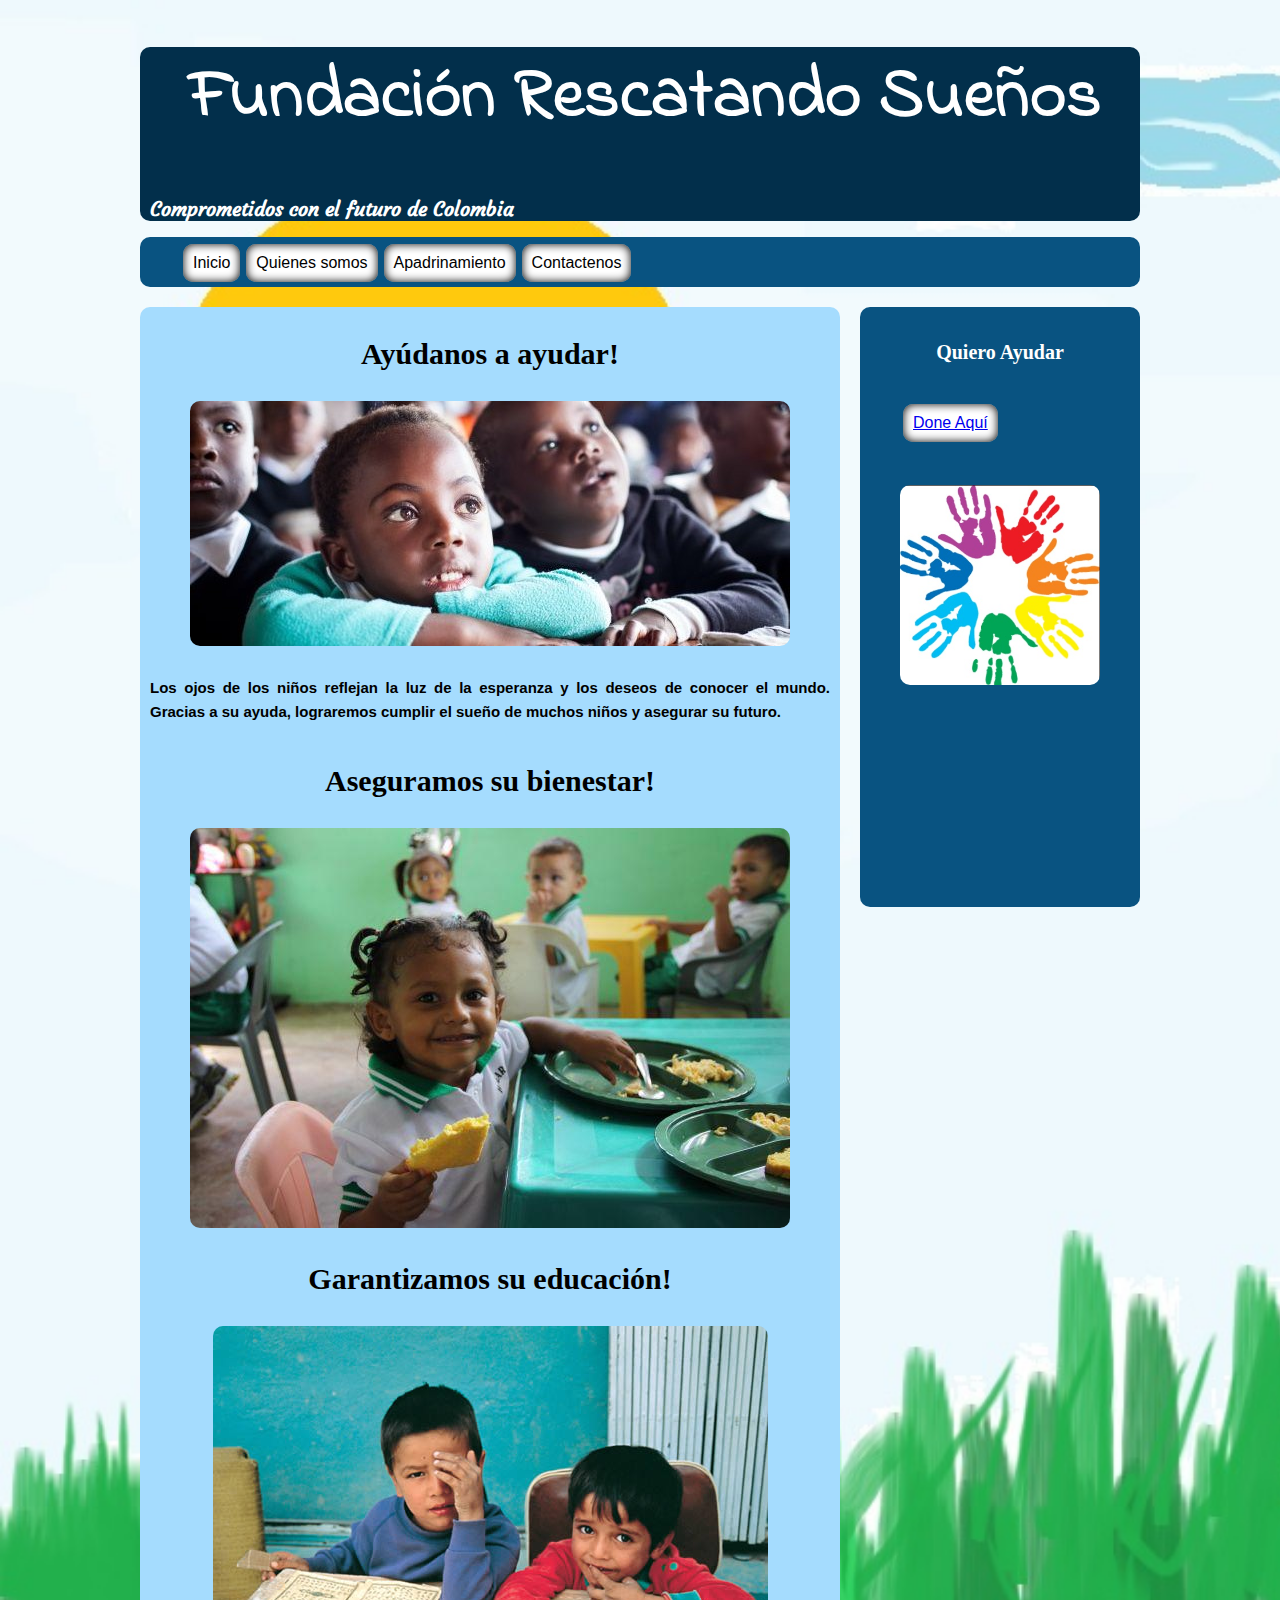
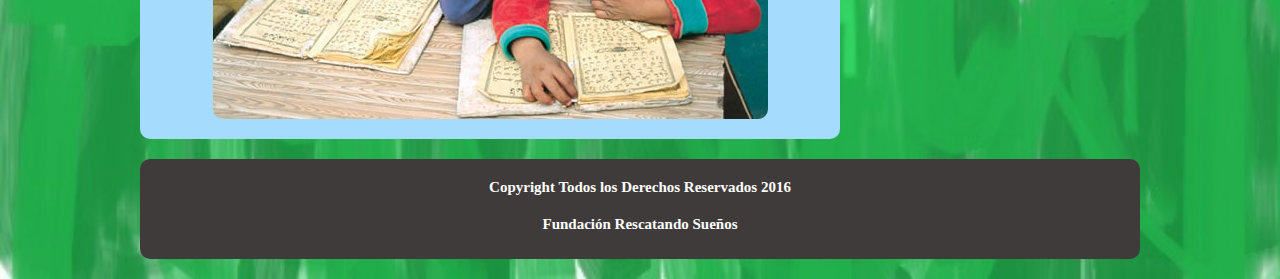
<file: index.html>
<!DOCTYPE html>
<html lang="es" class"no-js">
<head>
	<meta charset="UTF-8">
	<meta content="Wilhem Reyes" name="author"/>
	<meta content="Pagina dedicada al rescate de niños y niñas abandonados o en condicion de maltrato" name="description" />
	<meta content="rescate, fundacion, abandono, maltrato, niños, apadrinamiento" name="keywords" />
	<title>Fundación Rescatando Seños - Página de inicio</title>
	<link rel="stylesheet" href="css/normalize.css">
	<link href='https://fonts.googleapis.com/css?family=Fontdiner+Swanky|Frijole|Oregano' rel='stylesheet' type='text/css'>
	<link href='https://fonts.googleapis.com/css?family=Indie+Flower|Courgette|Coming+Soon' rel='stylesheet' type='text/css'>
    <link rel="stylesheet" href="css/style.css">
</head>
<body>

	<Div id="contenidos">
		<header>
			<h1>Fundación Rescatando Sueños</h1>
			<h2>Comprometidos con el futuro de Colombia</h2>
		</header>

		<nav>
			<ul class="menu">
				<li><a href="index.html" class="menu">Inicio</a></li>
				<li><a href="quienessomos.html" class="menu">Quienes somos</a></li>
				<li><a href="apadrinamiento.html" class="menu">Apadrinamiento</a></li>
				<li><a href="contactenos.html" class="menu">Contactenos</a></li>
			</ul>
		</nav>

		<section>
			<article>
				<h3>Ayúdanos a ayudar!</h3>
				<figure>
					<img class="ninos" src="img/ninos.jpg" alt="Niños" >
					
				</figure>

				<p>
    				Los ojos de los niños reflejan la luz de la esperanza y los deseos de conocer el mundo. Gracias a su ayuda, lograremos cumplir el sueño de muchos niños y asegurar su futuro.
    			</p>

				<h3>Aseguramos su bienestar!</h3>

    			<figure>
					<img class="alimentacion" src="img/alimentacion.jpg" alt="Alimentacion" >
				</figure>

				<h3>Garantizamos su educación!</h3>
				<figure>
					<img class="educacion" src="img/estudiando.jpg" alt="Educacion" >
				</figure>
			</article>
		</section>

		<aside>
			<h5>Quiero Ayudar</h5>
    		<ul class="menu2">
				<li><a href="donaciones.html">Done Aquí</a></li>
			</ul>
			<figure>
					<img class="ayudar" src="img/ayudar.jpg" alt="Ayudar" >
			</figure>	
		</aside>

		<Footer>
			<h4>Copyright Todos los Derechos Reservados 2016</h>
			<h4>Fundación Rescatando Sueños</h4>
		</Footer>

	</Div>
	
</body>

<script src="js/modernizr.js"></script>   
<script src="js/prefixfree.min.js"></script>
<script src="js/jquery-2.1.1.js"></script>   
</html>
</file>
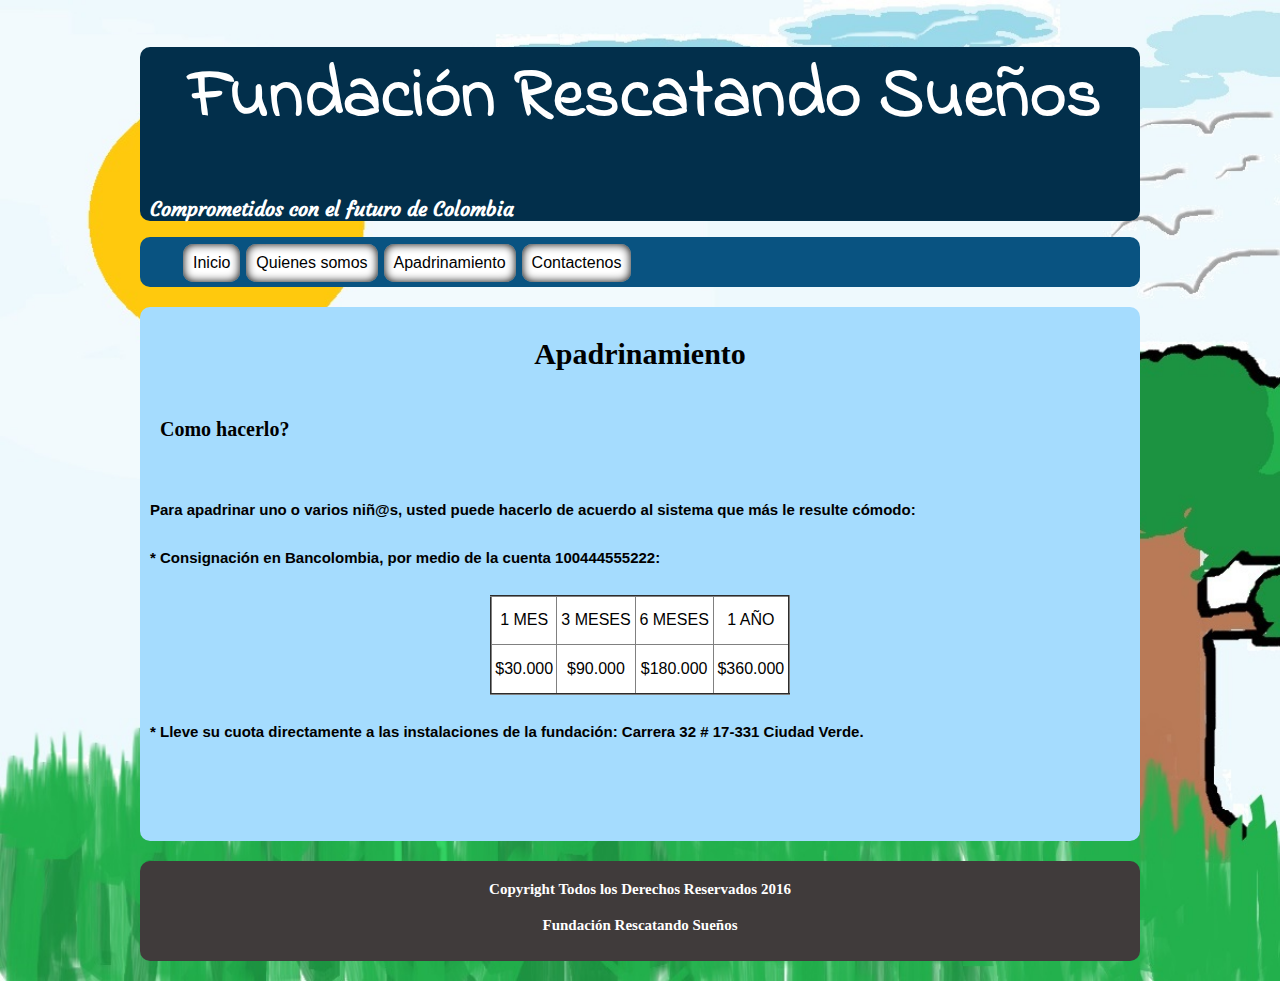
<file: apadrinamiento.html>
<!DOCTYPE html>
<html lang="es" class"no-js">
<head>
	<meta charset="UTF-8">
	<meta content="Wilhem Reyes" name="author"/>
	<meta content="Pagina dedicada al rescate de niños y niñas abandonados o en condicion de maltrato" name="description" />
	<meta content="rescate, fundacion, abandono, maltrato, niños, apadrinamiento" name="keywords" />
	<title>Fundación Rescatando Seños - Apadrinamiento</title>
	<link rel="stylesheet" href="css/normalize.css">
	<link href='https://fonts.googleapis.com/css?family=Fontdiner+Swanky|Frijole|Oregano' rel='stylesheet' type='text/css'>
	<link href='https://fonts.googleapis.com/css?family=Indie+Flower|Courgette|Coming+Soon' rel='stylesheet' type='text/css'>
    <link rel="stylesheet" href="css/style2.css">
</head>
<body>

	<Div id="contenidos">
		<header>
			<h1>Fundación Rescatando Sueños</h1>
			<h2>Comprometidos con el futuro de Colombia</h2>
		</header>

		<nav>
			<ul class="menu">
				<li><a href="index.html" class="menu">Inicio</a></li>
				<li><a href="quienessomos.html" class="menu">Quienes somos</a></li>
				<li><a href="apadrinamiento.html" class="menu">Apadrinamiento</a></li>
				<li><a href="contactenos.html" class="menu">Contactenos</a></li>
			</ul>
		</nav>

		<section class="secciondonar">
			<article>
				<h3>Apadrinamiento</h3>
				<h6>Como hacerlo?</h6>



				<p>
					Para apadrinar uno o varios niñ@s, usted puede hacerlo de acuerdo al sistema que más le resulte cómodo: <br/><br/>

					* Consignación en Bancolombia, por medio de la cuenta 100444555222:
				</p>

				<table border="2" align="center">
					<tr>
       					<td>1 MES</td>
       					<td>3 MESES</td>
       					<td>6 MESES</td>
       					<td>1 AÑO</td>
     				</tr>
     				<tr>
      					<td>$30.000</td>
       					<td>$90.000</td>
       					<td>$180.000</td>
       					<td>$360.000</td>
     				</tr>
     				
				</table>
									
				<p>
					* Lleve su cuota directamente a las instalaciones de la fundación: Carrera 32 # 17-331 Ciudad Verde. <br/><br/><br/><br/>
					
				</p>
								
			</article>
		</section>

		

		<Footer>
			<h4>Copyright Todos los Derechos Reservados 2016</h>
			<h4>Fundación Rescatando Sueños</h4>
		</Footer>

	</Div>
	
</body>

<script src="js/modernizr.js"></script>   
<script src="js/prefixfree.min.js"></script>
<script src="js/jquery-2.1.1.js"></script>   
</html>
</file>
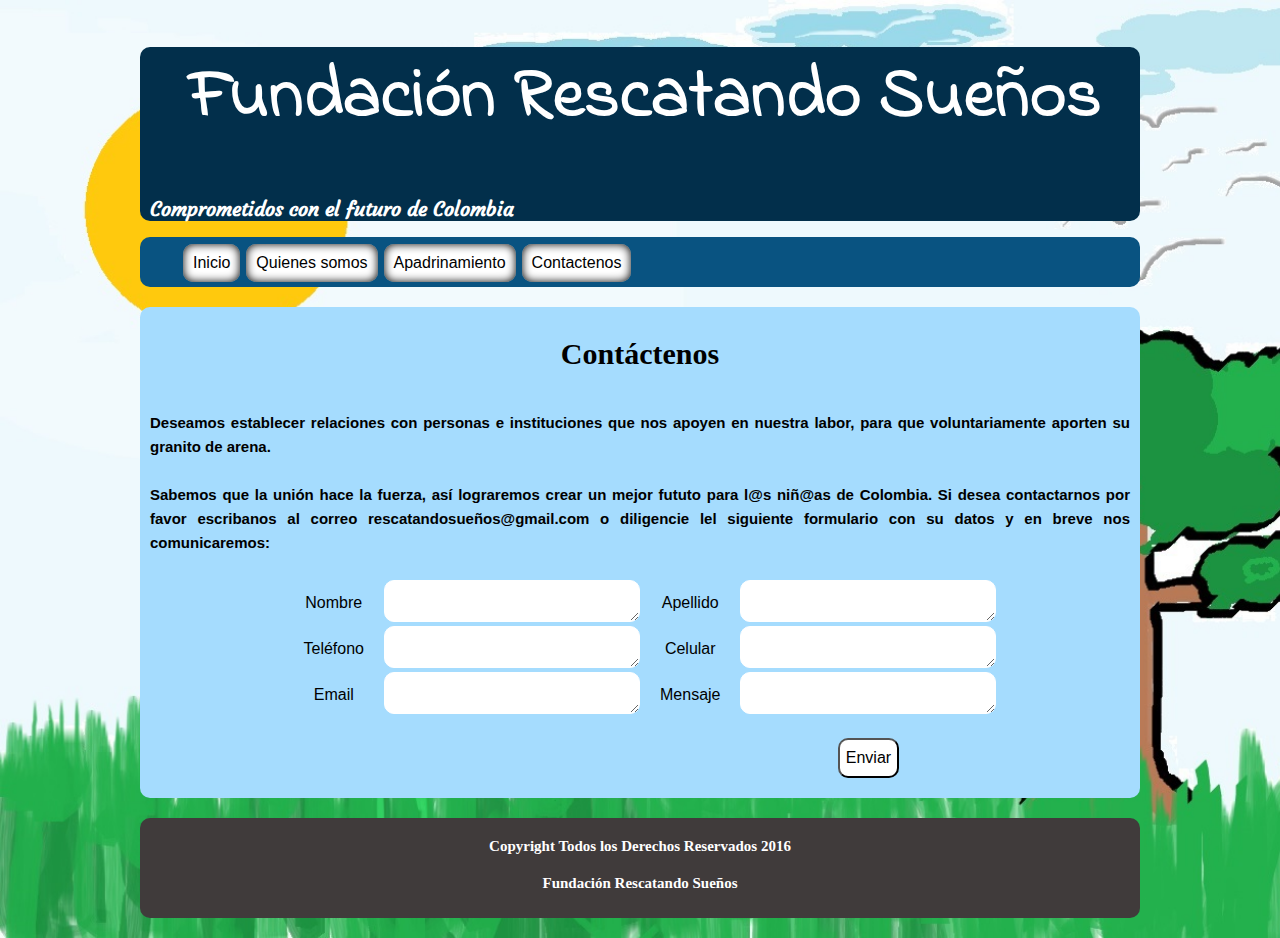
<file: contactenos.html>
<!DOCTYPE html>
<html lang="es" class"no-js">
<head>
	<meta charset="UTF-8">
	<meta content="Wilhem Reyes" name="author"/>
	<meta content="Pagina dedicada al rescate de niños y niñas abandonados o en condicion de maltrato" name="description" />
	<meta content="rescate, fundacion, abandono, maltrato, niños, apadrinamiento" name="keywords" />
	<title>Fundación Rescatando Seños - Contáctenos</title>
	<link rel="stylesheet" href="css/normalize.css">
	<link href='https://fonts.googleapis.com/css?family=Fontdiner+Swanky|Frijole|Oregano' rel='stylesheet' type='text/css'>
	<link href='https://fonts.googleapis.com/css?family=Indie+Flower|Courgette|Coming+Soon' rel='stylesheet' type='text/css'>
    <link rel="stylesheet" href="css/style2.css">
</head>
<body>

	<Div id="contenidos">
		<header>
			<h1>Fundación Rescatando Sueños</h1>
			<h2>Comprometidos con el futuro de Colombia</h2>
		</header>

		<nav>
			<ul class="menu">
				<li><a href="index.html" class="menu">Inicio</a></li>
				<li><a href="quienessomos.html" class="menu">Quienes somos</a></li>
				<li><a href="apadrinamiento.html" class="menu">Apadrinamiento</a></li>
				<li><a href="contactenos.html" class="menu">Contactenos</a></li>
			</ul>
		</nav>

		<section class="secciondonar">
			<article>
				<h3>Contáctenos</h3>
				
				<p>
					Deseamos establecer relaciones con personas e instituciones que nos apoyen en nuestra labor, para que voluntariamente aporten su granito de arena.  <br/><br/>

					Sabemos que la unión hace la fuerza, así lograremos crear un mejor fututo para l@s niñ@as de Colombia. Si desea contactarnos por favor escribanos al correo rescatandosueños@gmail.com o diligencie lel siguiente formulario con su datos y en breve nos comunicaremos: 
				</p>

				<table class="formulario" border="0" align="center">
					<tr>
       					<td><label>Nombre</label></td>
       					<td><textarea></textarea></td>
       					<td><label>Apellido</label></td>
       					<td><textarea></textarea></td>
     				</tr>
     				<tr>
      					<td><label>Teléfono</label></td>
       					<td><textarea></textarea></td>
       					<td><label>Celular</label></td>
       					<td><textarea></textarea></td>
     				</tr>
     				<tr>
      					<td><label>Email</label></td>
       					<td><textarea></textarea></td>
       					<td><label>Mensaje</label></td>
       					<td><TEXTAREA class="mensaje"></TEXTAREA></td>
     				</tr>
     				<tr>
      					<td></td>
       					<td></td>
       					<td></td>
       					<td><button>Enviar</button></td>
     				</tr>
     				
     				
				</table>
									
											
			</article>
		</section>

		

		<Footer>
			<h4>Copyright Todos los Derechos Reservados 2016</h>
			<h4>Fundación Rescatando Sueños</h4>
		</Footer>

	</Div>
	
</body>

<script src="js/modernizr.js"></script>   
<script src="js/prefixfree.min.js"></script>
<script src="js/jquery-2.1.1.js"></script>   
</html>
</file>
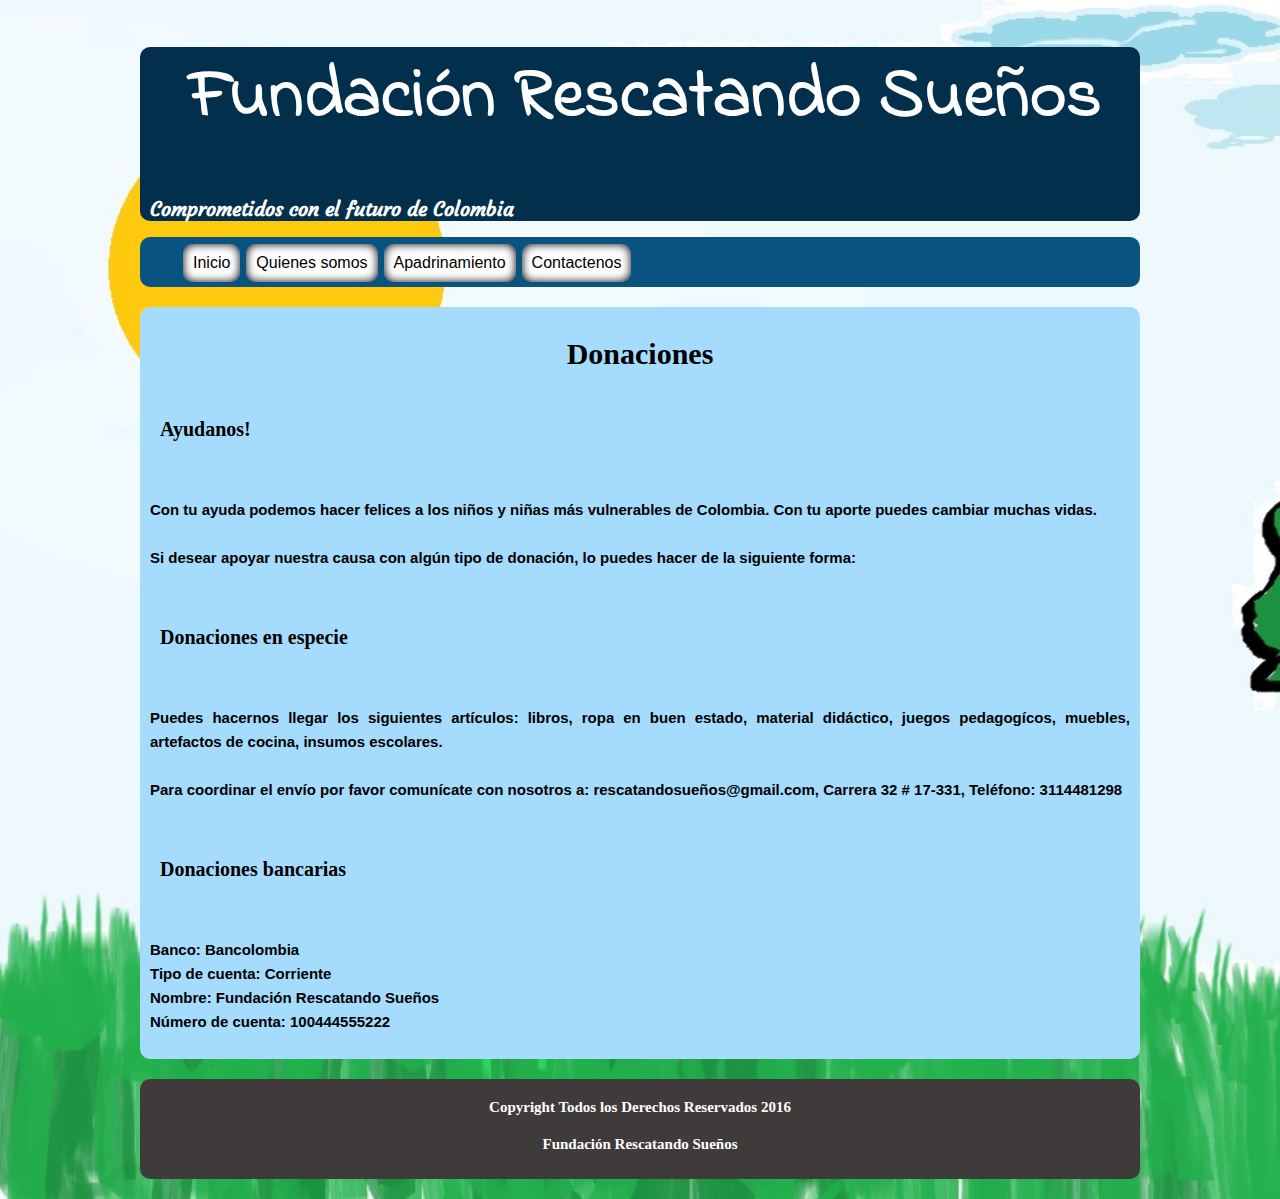
<file: donaciones.html>
<!DOCTYPE html>
<html lang="es" class"no-js">
<head>
	<meta charset="UTF-8">
	<meta content="Wilhem Reyes" name="author"/>
	<meta content="Pagina dedicada al rescate de niños y niñas abandonados o en condicion de maltrato" name="description" />
	<meta content="rescate, fundacion, abandono, maltrato, niños, apadrinamiento" name="keywords" />
	<title>Fundación Rescatando Seños - Donaciones</title>
	<link rel="stylesheet" href="css/normalize.css">
	<link href='https://fonts.googleapis.com/css?family=Fontdiner+Swanky|Frijole|Oregano' rel='stylesheet' type='text/css'>
	<link href='https://fonts.googleapis.com/css?family=Indie+Flower|Courgette|Coming+Soon' rel='stylesheet' type='text/css'>
    <link rel="stylesheet" href="css/style2.css">
</head>
<body>

	<Div id="contenidos">
		<header>
			<h1>Fundación Rescatando Sueños</h1>
			<h2>Comprometidos con el futuro de Colombia</h2>
		</header>

		<nav>
			<ul class="menu">
				<li><a href="index.html" class="menu">Inicio</a></li>
				<li><a href="quienessomos.html" class="menu">Quienes somos</a></li>
				<li><a href="apadrinamiento.html" class="menu">Apadrinamiento</a></li>
				<li><a href="contactenos.html" class="menu">Contactenos</a></li>
			</ul>
		</nav>

		<section class="secciondonar">
			<article>
				<h3>Donaciones</h3>
				<h6>Ayudanos!</h6>



				<p>
					Con tu ayuda podemos hacer felices a los niños y niñas más vulnerables de Colombia. Con tu aporte puedes cambiar muchas vidas.<br/><br/>

					Si desear apoyar nuestra causa con algún tipo de donación, lo puedes hacer de la siguiente forma:
				</p>
								
				<h6>Donaciones en especie</h6>
				<p>Puedes hacernos llegar los siguientes artículos: libros, ropa en buen estado, material didáctico, juegos pedagogícos, muebles, artefactos de cocina, insumos escolares.<br/><br/>

				Para coordinar el envío por favor comunícate con nosotros a: rescatandosueños@gmail.com, Carrera 32 # 17-331, Teléfono: 3114481298
				</p>

				<h6>Donaciones bancarias</h6>
				<p>
					Banco: Bancolombia <br/>
					Tipo de cuenta: Corriente<br/>
					Nombre: Fundación Rescatando Sueños<br/>
					Número de cuenta: 100444555222


				</p>
								
			</article>
		</section>

		

		<Footer>
			<h4>Copyright Todos los Derechos Reservados 2016</h>
			<h4>Fundación Rescatando Sueños</h4>
		</Footer>

	</Div>
	
</body>

<script src="js/modernizr.js"></script>   
<script src="js/prefixfree.min.js"></script>
<script src="js/jquery-2.1.1.js"></script>   
</html>
</file>
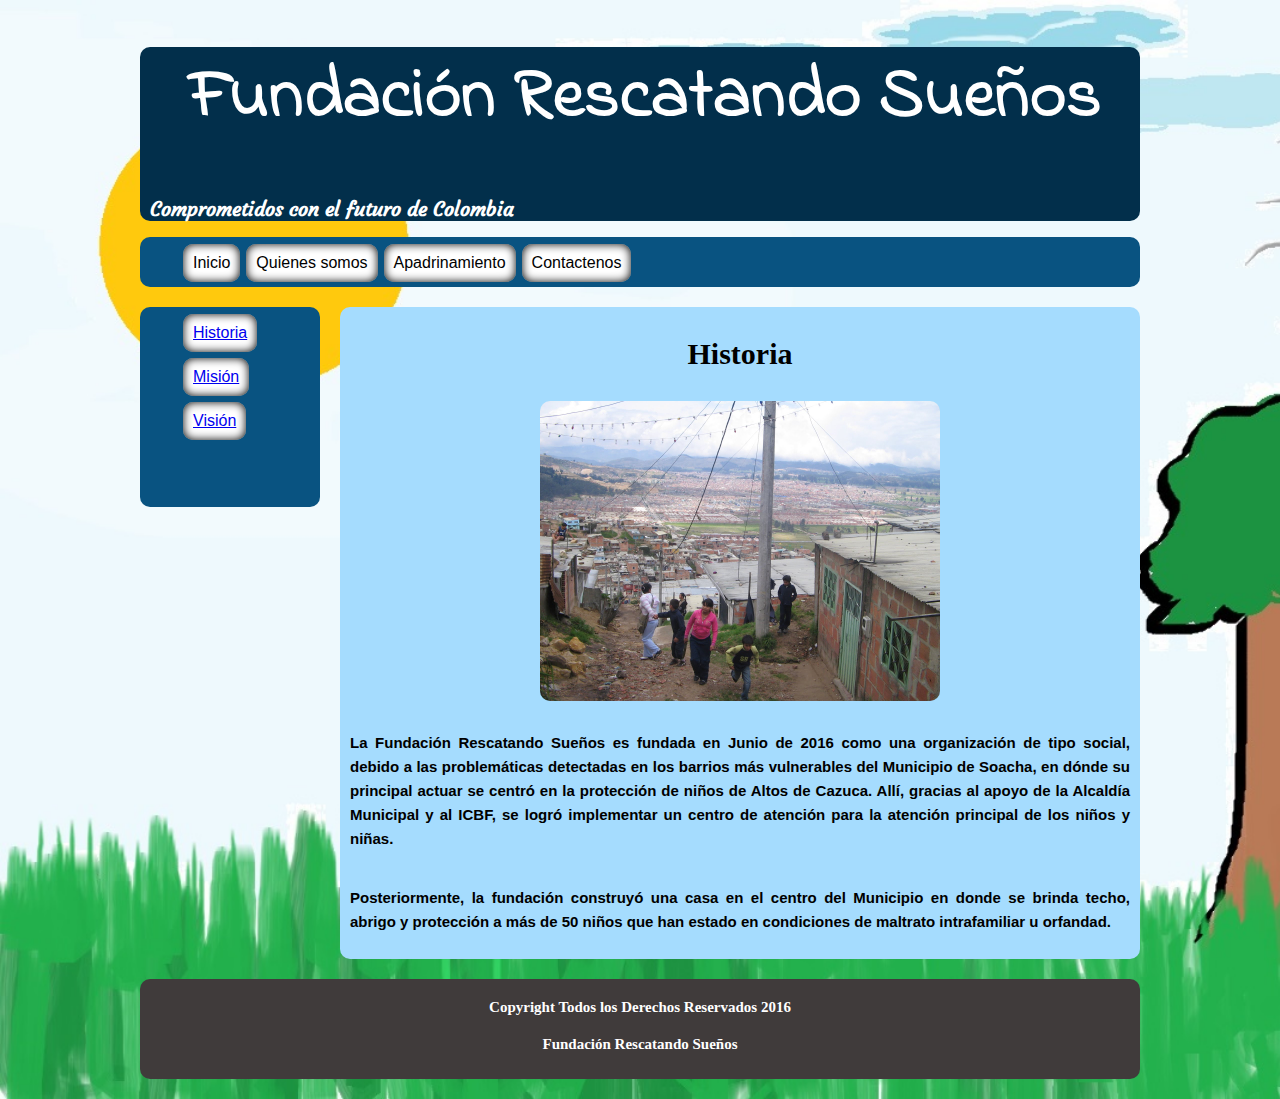
<file: historia.html>
<!DOCTYPE html>
<html lang="es" class"no-js">
<head>
	<meta charset="UTF-8">
	<meta content="Wilhem Reyes" name="author"/>
	<meta content="Pagina dedicada al rescate de niños y niñas abandonados o en condicion de maltrato" name="description" />
	<meta content="rescate, fundacion, abandono, maltrato, niños, apadrinamiento" name="keywords" />
	<title>Fundación Rescatando Seños - Historia</title>
	<link rel="stylesheet" href="css/normalize.css">
	<link href='https://fonts.googleapis.com/css?family=Fontdiner+Swanky|Frijole|Oregano' rel='stylesheet' type='text/css'>
	<link href='https://fonts.googleapis.com/css?family=Indie+Flower|Courgette|Coming+Soon' rel='stylesheet' type='text/css'>
    <link rel="stylesheet" href="css/style2.css">
</head>
<body>

	<Div id="contenidos">
		<header>
			<h1>Fundación Rescatando Sueños</h1>
			<h2>Comprometidos con el futuro de Colombia</h2>
		</header>

		<nav>
			<ul class="menu">
				<li><a href="index.html" class="menu">Inicio</a></li>
				<li><a href="quienessomos.html" class="menu">Quienes somos</a></li>
				<li><a href="apadrinamiento.html" class="menu">Apadrinamiento</a></li>
				<li><a href="contactenos.html" class="menu">Contactenos</a></li>
			</ul>
		</nav>

		<aside>
			<ul class="menu2">
				<li><a href="Historia.html">Historia</a></li>
				<li><a href="Mision.html">Misión</a></li>
				<li><a href="Vision.html">Visión</a></li>
			</ul>
			
		</aside>

		<section>
			<article>
				<h3>Historia</h3>

				<figure>
					<img class="cazuca" src="img/cazuca.jpg" alt="Cazuca" >
					
				</figure>
				<p>
					La Fundación Rescatando Sueños es fundada en Junio de 2016 como una organización de tipo social, debido a las problemáticas detectadas en los barrios más vulnerables del Municipio de Soacha, en dónde su principal actuar se centró en la protección de niños de Altos de Cazuca. Allí, gracias al apoyo de la Alcaldía Municipal y al ICBF, se logró implementar un centro de atención para la atención principal de los niños y niñas.
				</p>
				<p>

					Posteriormente, la fundación construyó una casa en el centro del Municipio en donde se brinda techo, abrigo y protección a más de 50 niños que han estado en condiciones de maltrato intrafamiliar u orfandad.


				</p>

								
			</article>
		</section>

		

		<Footer>
			<h4>Copyright Todos los Derechos Reservados 2016</h>
			<h4>Fundación Rescatando Sueños</h4>
		</Footer>

	</Div>
	
</body>

<script src="js/modernizr.js"></script>   
<script src="js/prefixfree.min.js"></script>
<script src="js/jquery-2.1.1.js"></script>   
</html>
</file>
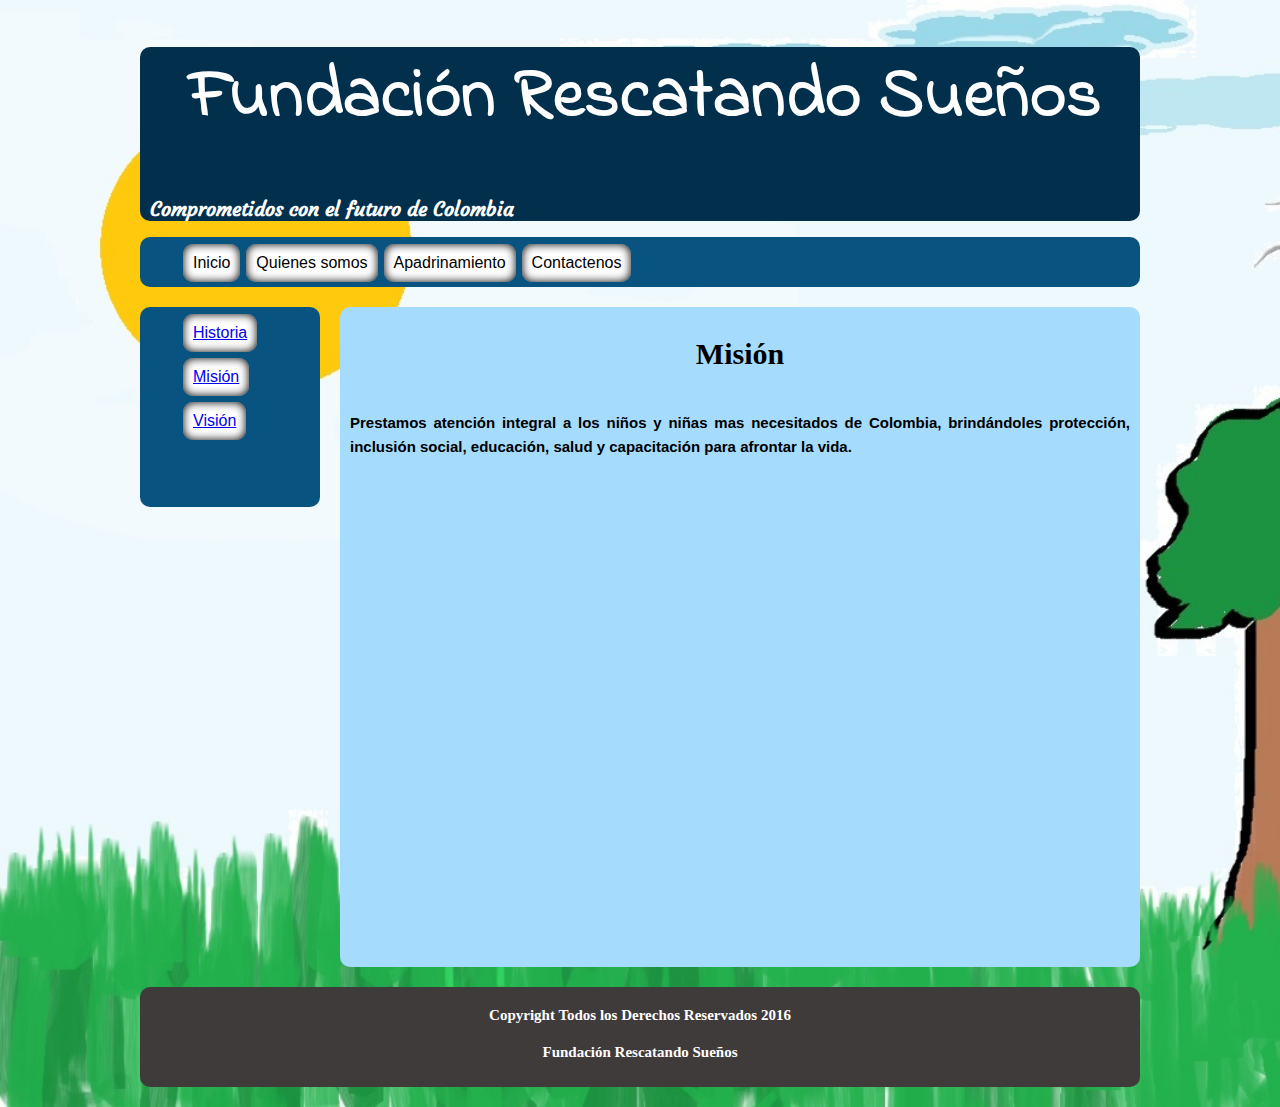
<file: mision.html>
<!DOCTYPE html>
<html lang="es" class"no-js">
<head>
	<meta charset="UTF-8">
	<meta content="Wilhem Reyes" name="author"/>
	<meta content="Pagina dedicada al rescate de niños y niñas abandonados o en condicion de maltrato" name="description" />
	<meta content="rescate, fundacion, abandono, maltrato, niños, apadrinamiento" name="keywords" />
	<title>Fundación Rescatando Seños - Misión</title>
	<link rel="stylesheet" href="css/normalize.css">
	<link href='https://fonts.googleapis.com/css?family=Fontdiner+Swanky|Frijole|Oregano' rel='stylesheet' type='text/css'>
	<link href='https://fonts.googleapis.com/css?family=Indie+Flower|Courgette|Coming+Soon' rel='stylesheet' type='text/css'>
    <link rel="stylesheet" href="css/style2.css">
</head>
<body>

	<Div id="contenidos">
		<header>
			<h1>Fundación Rescatando Sueños</h1>
			<h2>Comprometidos con el futuro de Colombia</h2>
		</header>

		<nav>
			<ul class="menu">
				<li><a href="index.html" class="menu">Inicio</a></li>
				<li><a href="quienessomos.html" class="menu">Quienes somos</a></li>
				<li><a href="apadrinamiento.html" class="menu">Apadrinamiento</a></li>
				<li><a href="contactenos.html" class="menu">Contactenos</a></li>
			</ul>
		</nav>

		<aside>
			<ul class="menu2">
				<li><a href="Historia.html">Historia</a></li>
				<li><a href="Mision.html">Misión</a></li>
				<li><a href="Vision.html">Visión</a></li>
			</ul>
			
		</aside>

		<section class="seccionp">
			<article>
				<h3>Misión</h3>

				<p>
					Prestamos atención integral a los niños y niñas mas necesitados de Colombia, brindándoles protección, inclusión social, educación, salud y capacitación para afrontar la vida.

				
				</p>
				
								
			</article>
		</section>

		

		<Footer>
			<h4>Copyright Todos los Derechos Reservados 2016</h>
			<h4>Fundación Rescatando Sueños</h4>
		</Footer>

	</Div>
	
</body>

<script src="js/modernizr.js"></script>   
<script src="js/prefixfree.min.js"></script>
<script src="js/jquery-2.1.1.js"></script>   
</html>
</file>
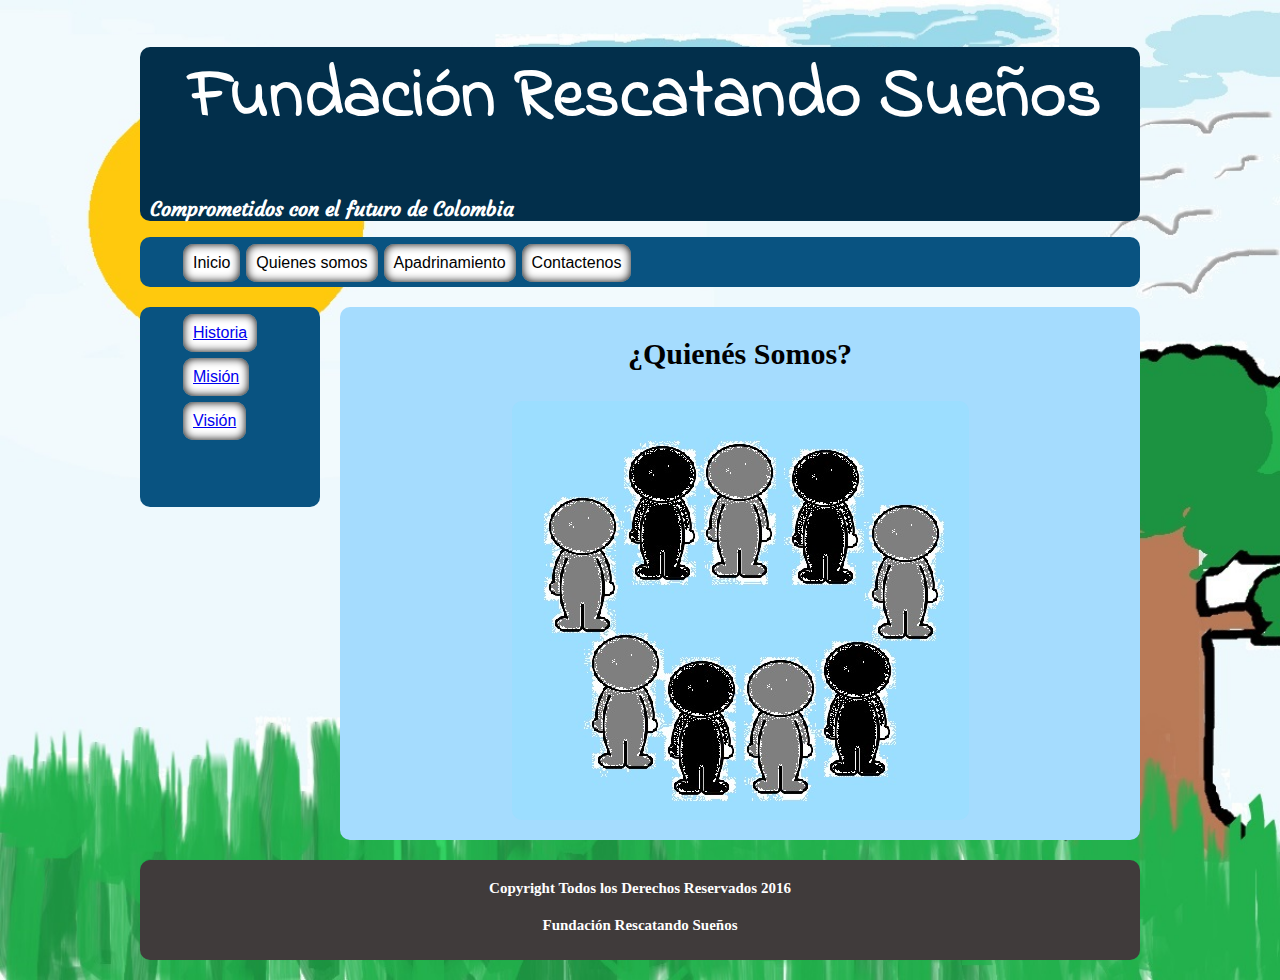
<file: quienessomos.html>
<!DOCTYPE html>
<html lang="es" class"no-js">
<head>
	<meta charset="UTF-8">
	<meta content="Wilhem Reyes" name="author"/>
	<meta content="Pagina dedicada al rescate de niños y niñas abandonados o en condicion de maltrato" name="description" />
	<meta content="rescate, fundacion, abandono, maltrato, niños, apadrinamiento" name="keywords" />
	<title>Fundación Rescatando Seños - Quienes Somos</title>
	<link rel="stylesheet" href="css/normalize.css">
	<link href='https://fonts.googleapis.com/css?family=Fontdiner+Swanky|Frijole|Oregano' rel='stylesheet' type='text/css'>
	<link href='https://fonts.googleapis.com/css?family=Indie+Flower|Courgette|Coming+Soon' rel='stylesheet' type='text/css'>
    <link rel="stylesheet" href="css/style2.css">
</head>
<body>

	<Div id="contenidos">
		<header>
			<h1>Fundación Rescatando Sueños</h1>
			<h2>Comprometidos con el futuro de Colombia</h2>
		</header>

		<nav>
			<ul class="menu">
				<li><a href="index.html" class="menu">Inicio</a></li>
				<li><a href="quienessomos.html" class="menu">Quienes somos</a></li>
				<li><a href="apadrinamiento.html" class="menu">Apadrinamiento</a></li>
				<li><a href="contactenos.html" class="menu">Contactenos</a></li>
			</ul>
		</nav>

		<aside>
			<ul class="menu2">
				<li><a href="Historia.html">Historia</a></li>
				<li><a href="Mision.html">Misión</a></li>
				<li><a href="Vision.html">Visión</a></li>
			</ul>
			
		</aside>

		<section>
			<article>
				<h3>¿Quienés Somos?</h3>
				<figure>
					<img class="ninos" src="img/quienessomos.jpg" alt="Niños" >
					
				</figure>

								
			</article>
		</section>

		

		<Footer>
			<h4>Copyright Todos los Derechos Reservados 2016</h>
			<h4>Fundación Rescatando Sueños</h4>
		</Footer>

	</Div>
	
</body>

<script src="js/modernizr.js"></script>   
<script src="js/prefixfree.min.js"></script>
<script src="js/jquery-2.1.1.js"></script>   
</html>
</file>
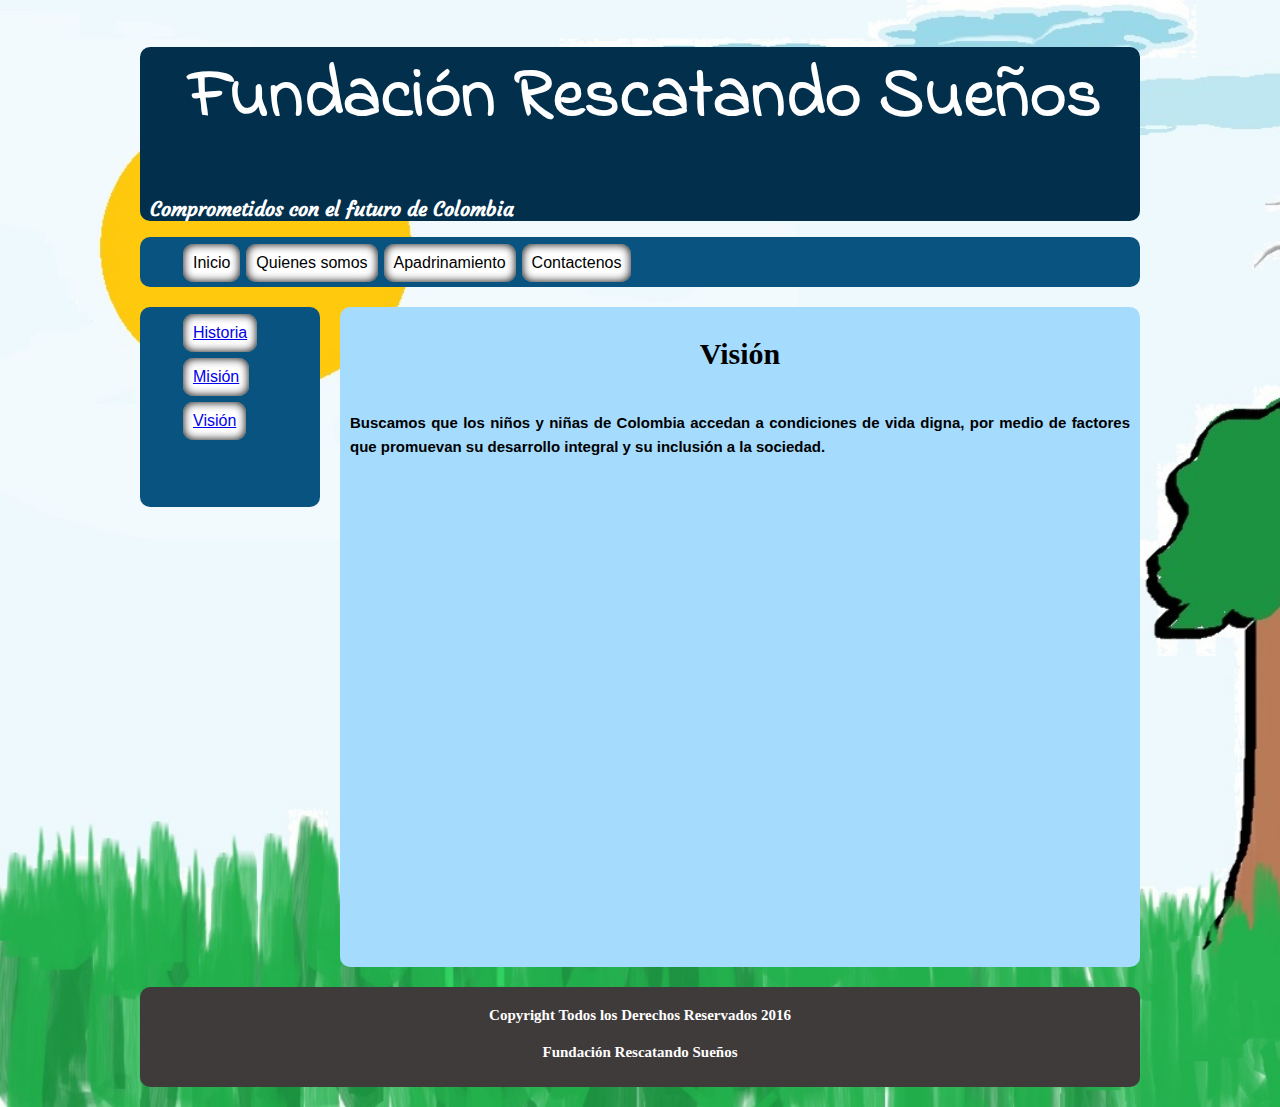
<file: vision.html>
<!DOCTYPE html>
<html lang="es" class"no-js">
<head>
	<meta charset="UTF-8">
	<meta content="Wilhem Reyes" name="author"/>
	<meta content="Pagina dedicada al rescate de niños y niñas abandonados o en condicion de maltrato" name="description" />
	<meta content="rescate, fundacion, abandono, maltrato, niños, apadrinamiento" name="keywords" />
	<title>Fundación Rescatando Seños - Visión</title>
	<link rel="stylesheet" href="css/normalize.css">
	<link href='https://fonts.googleapis.com/css?family=Fontdiner+Swanky|Frijole|Oregano' rel='stylesheet' type='text/css'>
	<link href='https://fonts.googleapis.com/css?family=Indie+Flower|Courgette|Coming+Soon' rel='stylesheet' type='text/css'>
    <link rel="stylesheet" href="css/style2.css">
</head>
<body>

	<Div id="contenidos">
		<header>
			<h1>Fundación Rescatando Sueños</h1>
			<h2>Comprometidos con el futuro de Colombia</h2>
		</header>

		<nav>
			<ul class="menu">
				<li><a href="index.html" class="menu">Inicio</a></li>
				<li><a href="quienessomos.html" class="menu">Quienes somos</a></li>
				<li><a href="apadrinamiento.html" class="menu">Apadrinamiento</a></li>
				<li><a href="contactenos.html" class="menu">Contactenos</a></li>
			</ul>
		</nav>

		<aside>
			<ul class="menu2">
				<li><a href="Historia.html">Historia</a></li>
				<li><a href="Mision.html">Misión</a></li>
				<li><a href="Vision.html">Visión</a></li>
			</ul>
			
		</aside>

		<section class="seccionp">
			<article>
				<h3>Visión</h3>

				<p>
					Buscamos que los niños y niñas de Colombia accedan a condiciones de vida digna, por medio de factores que promuevan su desarrollo integral y su inclusión a la sociedad.
				</p>
				
								
			</article>
		</section>

		

		<Footer>
			<h4>Copyright Todos los Derechos Reservados 2016</h>
			<h4>Fundación Rescatando Sueños</h4>
		</Footer>

	</Div>
	
</body>

<script src="js/modernizr.js"></script>   
<script src="js/prefixfree.min.js"></script>
<script src="js/jquery-2.1.1.js"></script>   
</html>
</file>
<file: css/style.css>
/*font-family: 'Fontdiner Swanky', cursive;
 font-family: 'Frijole', cursive;
 font-family: 'Oregano', cursive;
*/

/*font-family: 'Indie Flower', cursive;
font-family: 'Courgette', cursive;
font-family: 'Coming Soon', cursive;
*/

#contenidos{
	width: 1000px;
	height: auto;
	margin: auto;
	position: relative;
	

}


/*ETIQUETAS*/
body{
background-image: url(../img/paisajefondo.jpg);
background-repeat: repeat;
background-size: cover;
}

h1{
font-family: 'Indie Flower', cursive;
color: white;
margin-left: 10px;
font-size: 70px;
text-align: center; 
}

h2{
font-family: 'Courgette', cursive;
color: white;
margin-left: 10px;
font-size: 20px;
text-align: left; 
}

h3{
font-family: 'Coming Soon', cursive;
color: black;
font-size: 30px;
text-align: center; 
}

h4{
font-family: 'Coming Soon', cursive;
color: white;
font-size: 15px;
text-align: center; 
}

h5{
font-family: 'Coming Soon', cursive;
color: white;
font-size: 20px;
text-align: center; 
}

header{
	width: 1000px;
	height: 180 px;
	background: #022F4B;
	border-radius: 10px
}

nav{
width: 1000px;
height: 50px;
background: #095381;
border-radius: 10px;

}

ul{
margin: auto;
padding-top: 4px;
}

li{
	float: left;
	list-style-type: none;
	padding: 10px;
	background: white;
	margin: 3px;
	border-radius: 10px;
	box-shadow: 0 0 10px black inset;

 	
}

section{
	width: 700px;
	background: #A5DCFE;
	height: auto;
	float: left;
	margin-top: 20px;
	border-radius: 10px;
}

figure{
	text-align: center;
}

aside{

	width: 280px;
	background: #095381;
	height: 600px;
	float: left;
	margin-left: 20px;
	margin-top: 20px;
	border-radius: 10px;

}

footer{
width: 1000px;
height: 100px;
background: #403B3B;
float: left;
margin-top: 20px;
border-radius: 10px;
margin-bottom: 20px;
}

p{

	font-size: 15px;
	font-weight: bolder;
	line-height: 24px;
	padding: 10px;
	text-align: justify;
}




/*CLASES*/

.ancho_menu_home{width: 900px;}
.ancho_menu_paginas{width: 970px;}

.menu:link{color: black; text-decoration: none;}
.menu:visited{color: black; text-decoration: none;}
.menu:hover{color: black; text-decoration: none; text-shadow: 0 0 20px black;}
.menu:active{color: white; text-decoration: none;}

.menu2:link{color: black; text-decoration: none;}
.menu2:visited{color: black; text-decoration: none;}
.menu2:hover{color: black; text-decoration: none; text-shadow: 0 0 20px black;}
.menu2:active{color: white; text-decoration: none;}

.ninos{border-radius: 10px;}
.alimentacion{border-radius: 10px;}
.educacion{border-radius: 10px;}
.ayudar{border-radius: 10px; width: 200px; height: 200px; margin-left: 0px; margin-top: 40px; }

.aside2{
		margin-right: 20px;
		width: 280px
	
}

.seccion2{
margin-left: 20px;
}
/*SEUDO CLASES*/
</file>
<file: css/style2.css>
/*font-family: 'Fontdiner Swanky', cursive;
 font-family: 'Frijole', cursive;
 font-family: 'Oregano', cursive;
*/

/*font-family: 'Indie Flower', cursive;
font-family: 'Courgette', cursive;
font-family: 'Coming Soon', cursive;
*/

#contenidos{
	width: 1000px;
	height: auto;
	margin: auto;
	position: relative;
	

}


/*ETIQUETAS*/
body{
background-image: url(../img/paisajefondo.jpg);
background-repeat: no-repeat;
background-size: cover;
}

h1{
font-family: 'Indie Flower', cursive;
color: white;
margin-left: 10px;
font-size: 70px;
text-align: center; 
}

h2{
font-family: 'Courgette', cursive;
color: white;
margin-left: 10px;
font-size: 20px;
text-align: left; 
}

h3{
font-family: 'Coming Soon', cursive;
color: black;
font-size: 30px;
text-align: center; 
}

h4{
font-family: 'Coming Soon', cursive;
color: white;
font-size: 15px;
text-align: center; 
}

h5{
font-family: 'Coming Soon', cursive;
color: white;
font-size: 20px;
text-align: center; 
}

h6{
font-family: 'Coming Soon', cursive;
color: black;
font-size: 20px;
text-align: left; 
margin-left: 20px;
}
header{
	width: 1000px;
	height: 180 px;
	background: #022F4B;
	border-radius: 10px
}

nav{
width: 1000px;
height: 50px;
background: #095381;
border-radius: 10px;

}

ul{
margin: auto;
padding-top: 4px;
}

li{
	float: left;
	list-style-type: none;
	padding: 10px;
	background: white;
	margin: 3px;
	border-radius: 10px;
	box-shadow: 0 0 10px black inset;


 	
}

section{
	width: 800px;
	background: #A5DCFE;
	height: auto;
	float: left;
	margin-top: 20px;
	border-radius: 10px;
}

figure{
	text-align: center;
}

aside{

	width: 180px;
	background: #095381;
	height: 200px;
	float: left;
	margin-right: 20px;
	margin-top: 20px;
	border-radius: 10px;

}

footer{
width: 1000px;
height: 100px;
background: #403B3B;
float: left;
margin-top: 20px;
border-radius: 10px;
margin-bottom: 20px;
}

p{

	font-size: 15px;
	font-weight: bolder;
	line-height: 24px;
	padding: 10px;
	text-align: justify;
}

table{
	background: white;
	width: 300px;
	height: 100px;
	float: center;
	text-align: center;

}

label{
	border-radius: 10px;
	margin: 20px;

}
textarea{border-radius: 10px;
	width: 250px;
	text-align: left;
	border-color: white;
}

td{
	margin: 20px;
}
td{
	margin: 20px;
}
button{
	background: white;
	border-radius: 10px;
	margin: 20px;
	height: 40px

}


/*CLASES-ETIQUETAS*/

.ancho_menu_home{width: 900px;}
.ancho_menu_paginas{width: 970px;}

.menu:link{color: black; text-decoration: none;}
.menu:visited{color: black; text-decoration: none;}
.menu:hover{color: black; text-decoration: none; text-shadow: 0 0 20px black;}
.menu:active{color: white; text-decoration: none;}

.menu2:link{color: black; text-decoration: none;}
.menu2:visited{color: black; text-decoration: none;}
.menu2:hover{color: black; text-decoration: none; text-shadow: 0 0 20px black;}
.menu2:active{color: white; text-decoration: none;}
.seccionp{height: 660px;}
.secciondonar{width: 1000px;}
.formulario{background: #A5DCFE; }

/*CLASES-IMAGENES*/

.ninos{border-radius: 10px;}
.alimentacion{border-radius: 10px;}
.educacion{border-radius: 10px;}
.ayudar{border-radius: 10px; width: 200px; height: 200px; margin-left: 0px; margin-top: 40px; }
.cazuca{border-radius: 10px; width: 400px; height: 300px; }
</file>
